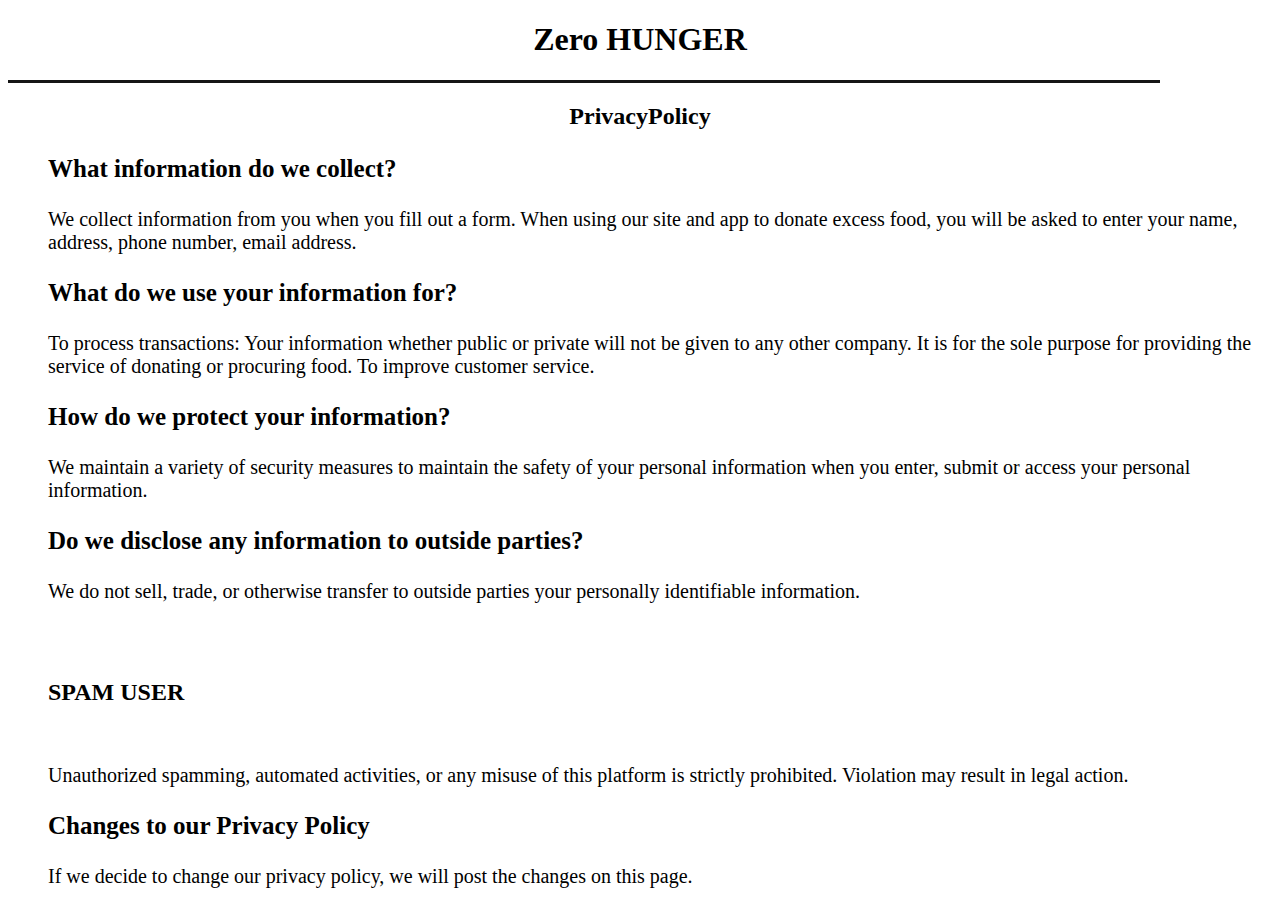
<file: privacypolicy.html>
<!DOCTYPE html>
<html lang="en">

<head>
    <meta charset="UTF-8">
    <meta name="viewport" content="width=device-width, initial-scale=1.0">
    <title>Privacy Policy</title>
</head>
<style>
 .q{
    font-weight: 600;
    font-size: 25px;
    margin-left: 40px;
 }
 .blo{
    width: 90vw;
    height: 3px;
    background-color: rgb(21, 21, 21);
 }
 .ans{
    font-size: 20px;
    font-weight: 300;
    margin-left: 40px;
 }
 .H1{
    text-align: center;
 }
 .H3{
    text-align: center;
 }
 .ap{
    margin-left: 40px;
 }
</style>
<body>
    <div class="container">
        <div class="row">
            <div class="col-12"></div>
            <h1 class="H1">Zero HUNGER</h1>
            <div class="col-12"></div>
    <div class="blo"></div>
    <div class="col-12"><h2 class="H3">PrivacyPolicy</h2></div>
    
    <div class="que">
        <div class="col-12"><p class="q">What information do we collect?</p>
            <p class="ans">We collect information from you when you fill out a form. When using our site and app to donate
                excess food, you will be asked to enter your name, address, phone number, email address.</p></div>
        
            <div class="col-12"><p class="q">What do we use your information for?</p>
                <p class="ans">To process transactions: Your information whether public or private will not be given to any
                    other company. It is for the sole purpose for providing the service of donating or procuring food. To
                    improve customer service.</p></div>
        
            <div class="col-12"><p class="q">How do we protect your information?</p>
                <p class="ans">We maintain a variety of security measures to maintain the safety of your personal information
                    when you enter, submit or access your personal information.</p></div>
        
            <div class="col-12"><p class="q">Do we disclose any information to outside parties?</p>
                <p class="ans">We do not sell, trade, or otherwise transfer to outside parties your personally identifiable
                    information.</p></div>
        
            <div class="col-12"></div>
    </div><br><br>
    <div class="spam">
        <h2 class="ap">
            SPAM USER
        </h2><br>
        <div class="col-12"><p class="ans">Unauthorized spamming, automated activities, or any misuse of this platform is strictly
            prohibited. Violation may result in legal action.</p></div>
        
            <div class="col-12"><p class="q">Changes to our Privacy Policy</p>
                <p class="ans">If we decide to change our privacy policy, we will post the changes on this page.</p></div>
        
    </div>
        </div>
    </div>
</body>

</html>
</file>
